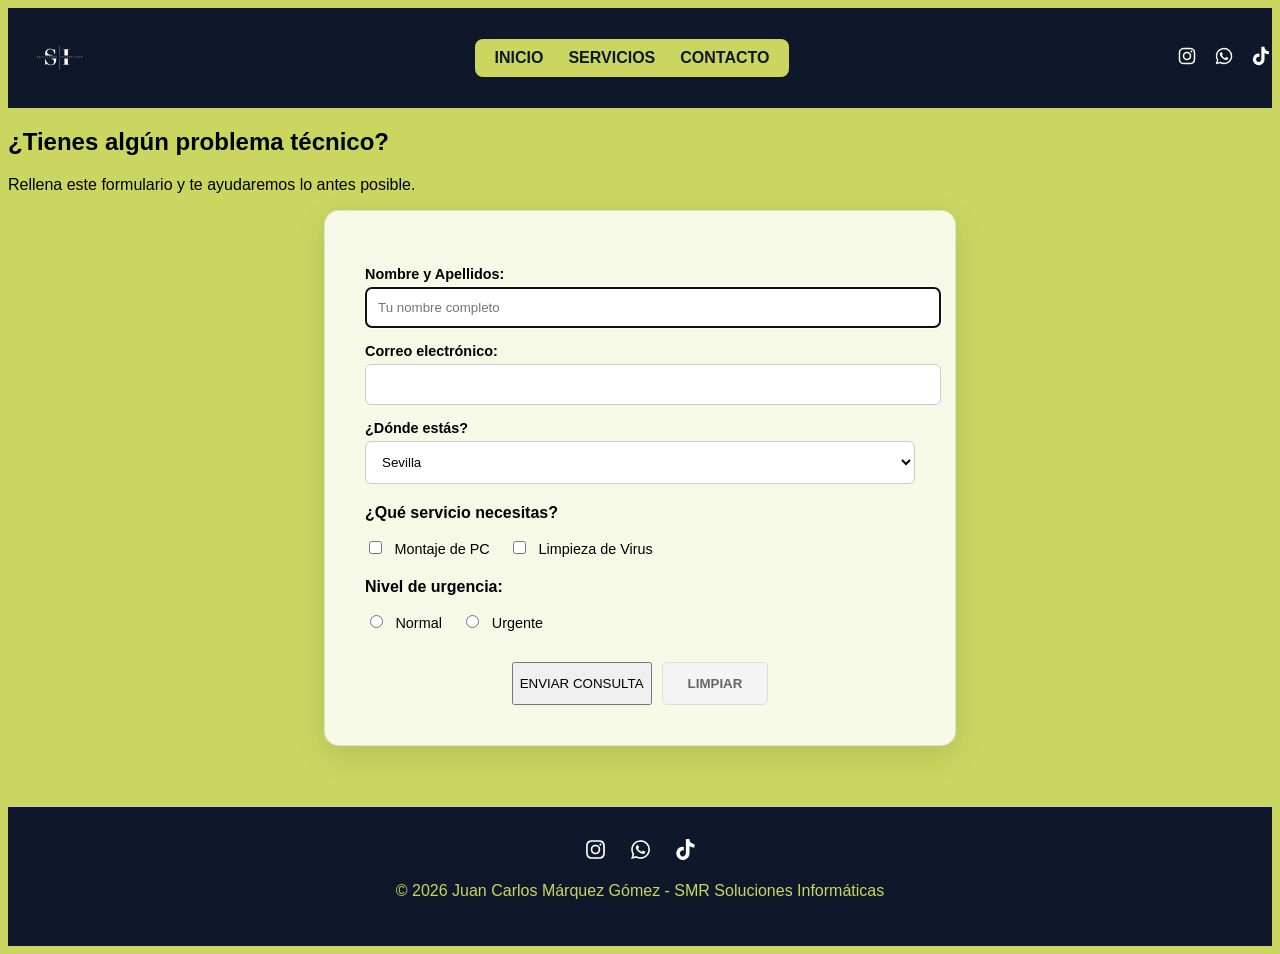
<file: contacto.html>
<!DOCTYPE html>
<html lang="es"> 
<head>
    <meta charset="UTF-8">
    <meta name="viewport" content="width=device-width, initial-scale=1.0">
    <title>SMR Tech - Contacto</title>
    <link rel="preconnect" href="https://fonts.googleapis.com">
    <link rel="preconnect" href="https://fonts.gstatic.com" crossorigin>
    <link href="https://fonts.googleapis.com/css2?family=Audiowide&family=Roboto:wght@400;700&display=swap" rel="stylesheet">
    
    <link rel="stylesheet" href="css/contacto.css">
    <link rel="icon" type="image/svg+xml" href="logo.svg">
</head>
<body>
    <header class="mi_header_peque">
        <nav class="mi_menu mi_contenedor">
            <div class="logo">
                <a href="index.html"><img src="img/logo.svg" alt="logo"></a>
            </div>

            <nav class="menu_nav">
                <a href="index.html">Inicio</a>
                <a href="servicios.html">Servicios</a>
                <a href="contacto.html">Contacto</a>
            </nav>

            <div class="menu_social">
                <a href="https://www.instagram.com/soluciones__informaticas/" target="_blank">
                    <img src="img/instagram.svg" alt="Instagram">
                </a>
                <a href="https://wa.me/34600000000" target="_blank">
                    <img src="img/whatsapp.svg" alt="WhatsApp">
                </a>
                <a href="https://www.tiktok.com/@jm_informatica_piura" target="_blank">
                    <img src="img/tiktok.svg" alt="TikTok">
                </a>
            </div>
        </nav>
    </header>

    <main class="mi_contenedor">
        <h2 class="titulo_servicios">¿Tienes algún <span class="coral">problema</span> técnico?</h2>
        <p class="subtitulo_form">Rellena este formulario y te ayudaremos lo antes posible.</p>

        <form id="formulario_contacto" action="" method="GET" class="caja-contacto">
            
            <label for="nombre">Nombre y Apellidos:</label>
            <input type="text" id="nombre" name="nombre" placeholder="Tu nombre completo" required autofocus>

            <label for="email">Correo electrónico:</label>
            <input type="email" id="email" name="email" required>

            <label for="provincia">¿Dónde estás?</label>
            <select id="provincia" name="provincia">
                <option value="sevilla" selected>Sevilla</option>
                <option value="cordoba">Córdoba</option>
                <option value="huelva">Huelva</option>
                <option value="cadiz">Cádiz</option>
            </select>

            <p class="etiqueta-form">¿Qué servicio necesitas?</p>
            <div class="opciones-check">
                <input type="checkbox" id="check1" name="servicio" value="1">
                <label for="check1" class="label-inline">Montaje de PC</label>
                <input type="checkbox" id="check2" name="servicio" value="1">
                <label for="check2" class="label-inline">Limpieza de Virus</label>
            </div>

            <p class="etiqueta-form">Nivel de urgencia:</p>
            <div class="opciones-radio">
                <input type="radio" id="radio1" name="urgencia" value="B">
                <label for="radio1" class="label-inline">Normal</label>
                <input type="radio" id="radio2" name="urgencia" value="A">
                <label for="radio2" class="label-inline">Urgente</label>
            </div>

            <div class="botones">
                <button type="submit" class="cta">ENVIAR CONSULTA</button>
                <button type="reset" class="btn-borrar">LIMPIAR</button>
            </div>
        </form>
    </main>

    <footer>
    <div class="footer_social">
        <a href="https://www.instagram.com/soluciones__informaticas/" target="_blank">
            <img src="img/instagram.svg" alt="Instagram">
        </a>
        <a href="https://wa.me/34600000000" target="_blank">
            <img src="img/whatsapp.svg" alt="WhatsApp">
        </a>
        <a href="https://www.tiktok.com/@jm_informatica_piura" target="_blank">
            <img src="img/tiktok.svg" alt="TikTok">
        </a>
    </div>
    <p>&copy; 2026 Juan Carlos Márquez Gómez - SMR Soluciones Informáticas</p>
</footer>

    <script src="js/validacion.js"></script>
</body>
</html>
</file>
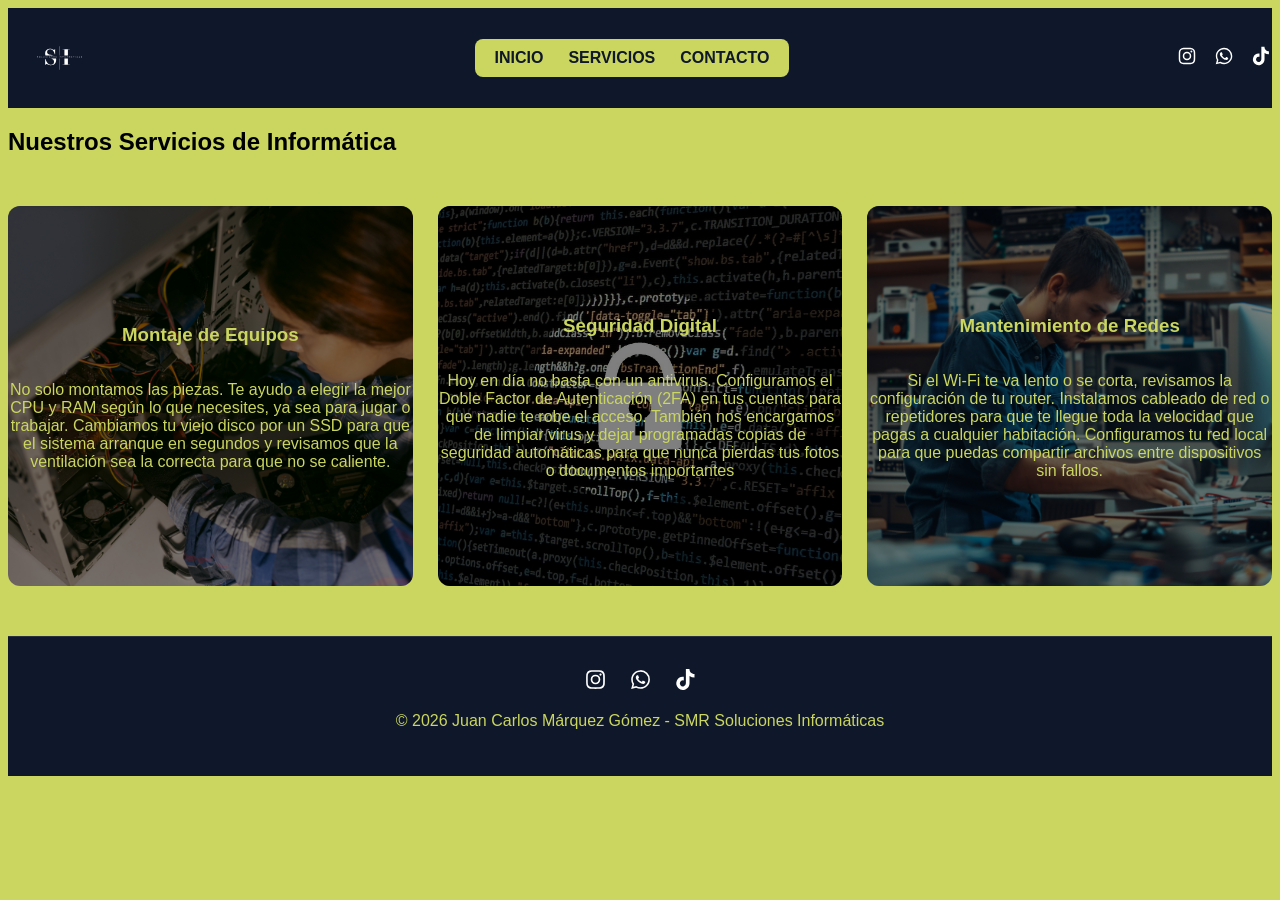
<file: servicios.html>
<!DOCTYPE html>
<html lang="es"> 
<head>
    <meta charset="UTF-8">
    <meta name="viewport" content="width=device-width, initial-scale=1.0">
    <title>SMR Tech - Servicios</title>
    <link rel="preconnect" href="https://fonts.googleapis.com">
    <link rel="preconnect" href="https://fonts.gstatic.com" crossorigin>
    <link href="https://fonts.googleapis.com/css2?family=Audiowide&family=Roboto:wght@400;700&display=swap" rel="stylesheet">
    
    <link rel="stylesheet" href="css/servicios.css">
</head>
<body>
    <header class="mi_header_peque">
        <nav class="mi_menu mi_contenedor">
            <div class="logo">
                <a href="index.html"><img src="img/logo.svg" alt="logo"></a>
            </div>

            <nav class="menu_nav">
                <a href="index.html">Inicio</a>
                <a href="servicios.html">Servicios</a>
                <a href="contacto.html">Contacto</a>
            </nav>

            <div class="menu_social">
                <a href="https://www.instagram.com/soluciones__informaticas/" target="_blank">
                    <img src="img/instagram.svg" alt="Instagram">
                </a>
                <a href="https://wa.me/34600000000" target="_blank">
                    <img src="img/whatsapp.svg" alt="WhatsApp">
                </a>
                <a href="https://www.tiktok.com/@jm_informatica_piura" target="_blank">
                    <img src="img/tiktok.svg" alt="TikTok">
                </a>
            </div>
        </nav>
    </header>

    <main class="mi_contenedor">
        <h2 class="titulo_servicios">Nuestros Servicios de Informática</h2>
        
        <section class="grid_servicios">
            <article class="caja_servicio tarjeta-fondo">
                <img src="img/PC.jpg" alt="Montaje de Equipos" class="foto-fondo">
                <div class="capa-oscura">
                    <h3>Montaje de Equipos</h3>
                    <p>No solo montamos las piezas. Te ayudo a elegir la mejor CPU y RAM según lo que necesites, ya sea para jugar o trabajar. Cambiamos tu viejo disco por un SSD para que el sistema arranque en segundos y revisamos que la ventilación sea la correcta para que no se caliente.</p>
                </div>
            </article>

            <article class="caja_servicio tarjeta-fondo">
                <img src="img/seguridad.jpg" alt="Seguridad" class="foto-fondo">
                <div class="capa-oscura">
                    <h3>Seguridad Digital</h3>
                    <p>Hoy en día no basta con un antivirus. Configuramos el Doble Factor de Autenticación (2FA) en tus cuentas para que nadie te robe el acceso. También nos encargamos de limpiar virus y dejar programadas copias de seguridad automáticas para que nunca pierdas tus fotos o documentos importantes</p>
                </div>
            </article>

            <article class="caja_servicio tarjeta-fondo">
                <img src="img/redes.jpg" alt="Mantenimiento de Redes" class="foto-fondo">
                <div class="capa-oscura">
                    <h3>Mantenimiento de Redes</h3>
                    <p>Si el Wi-Fi te va lento o se corta, revisamos la configuración de tu router. Instalamos cableado de red o repetidores para que te llegue toda la velocidad que pagas a cualquier habitación. Configuramos tu red local para que puedas compartir archivos entre dispositivos sin fallos.</p>
                </div>
            </article>
        </section>
    </main>

    <footer>
    <div class="footer_social">
        <a href="https://www.instagram.com/soluciones__informaticas/" target="_blank">
            <img src="img/instagram.svg" alt="Instagram">
        </a>
        <a href="https://wa.me/34600000000" target="_blank">
            <img src="img/whatsapp.svg" alt="WhatsApp">
        </a>
        <a href="https://www.tiktok.com/@jm_informatica_piura" target="_blank">
            <img src="img/tiktok.svg" alt="TikTok">
        </a>
    </div>
        <p>&copy; 2026 Juan Carlos Márquez Gómez - SMR Soluciones Informáticas</p>
    </footer>
</body>
</html>
</file>
<file: css/contacto.css>
/* Aquí guardo todos los colores que voy a usar para no andar buscándolos luego */
:root {
    --color-amarillo: #cad660;   /* El amarillo que usamos siempre */
    --color-negro: #0f172a;      /* El azul oscuro casi negro para el texto y cabeceras */
    --color-negro-capa: rgba(0, 0, 0, 0.5); 
    --color-blanco-cristal: rgba(255, 255, 255, 0.85); /* Blanco transparente para el efecto cristal */
    --color-borde-suave: rgba(0, 0, 0, 0.1);           /* Un borde que casi no se nota */
    --color-gris-borde: #ccc;     /* El gris típico para los bordes de los inputs */
    --color-boton-borrar: #f4f4f4; /* Gris clarito para el botón de borrar */
    --color-texto-borrar: #666;    /* Gris oscuro para que se lea el texto del botón */
    --color-borde-borrar: #ddd;    /* El borde del botón de borrar */
    --color-hover-borrar: #e0e0e0; /* Color para cuando pasas el ratón por el botón */
}

/* --- ESTILOS GENERALES --- */

body {
    font-family: Arial, sans-serif; /* La fuente normalita */
    background-color: var(--color-amarillo); /* Le pongo el fondo amarillo */
}

/* --- MENÚ Y NAVEGACIÓN --- */

.mi_menu {
    display: flex;
    justify-content: space-between; /* Truco para que el logo y las redes se vayan a las esquinas */
    align-items: center;
    height: 80px;
}

.menu_social img {
    width: 22px; /* Fotos de redes sociales pequeñitas */
    height: 22px;
}

.menu_social {
    display: flex;
    gap: 15px; /* Separación entre los iconos de las redes */
}

.menu_nav {
    display: flex; 
    gap: 25px; /* Espacio entre los enlaces del menú */
    background-color: var(--color-amarillo); 
    padding: 10px 20px;
    border-radius: 8px; /* Bordes un poco redondeados para que quede mejor */
}

/* Animación para que el menú aparezca bajando */
@keyframes aparecerMenu {
    from {
        opacity: 0;
        transform: translateY(-20px);
    }
    to {
        opacity: 1;
        transform: translateY(0);
    }
}

.menu_nav a {
    text-decoration: none; /* Quito el subrayado de los enlaces */
    color: var(--color-negro); 
    font-weight: bold;
    text-transform: uppercase; /* Todo en mayúsculas para que resalte */
    transition: 0.3s;
    animation: aparecerMenu 1s ease-out forwards;
}

.mi_header_peque {
    background-color: var(--color-negro); /* Fondo oscuro para que el logo se vea pro */
    padding: 10px 0;
}

/* --- FORMULARIO DE CONTACTO --- */

/* La caja blanca que parece un cristal */
.caja-contacto {
    background-color: var(--color-blanco-cristal);
    padding: 40px;
    border-radius: 15px;
    max-width: 550px;
    margin: 0 auto 60px auto; /* Centrada y con espacio abajo */
    border: 1px solid var(--color-borde-suave);
    box-shadow: 0 10px 30px rgba(0,0,0,0.1); /* Sombrita para que parezca que flota */
}

.caja-contacto label {
    display: block;
    margin-top: 15px;
    font-weight: bold;
    font-size: 0.9rem;
}

/* Para que los cuadros de texto ocupen todo el ancho de la caja */
.caja-contacto input[type="text"],
.caja-contacto input[type="email"],

.caja-contacto select {
    width: 100%;
    padding: 12px;
    margin-top: 5px;
    border: 1px solid var(--color-gris-borde);
    border-radius: 6px;
    background-color: white;
}

/* Estilos para los textos de radio y checkbox */
.etiqueta-form {
    margin-top: 20px;
    font-weight: bold;
}

.label-inline {
    display: inline !important; /* Para que el texto salga al lado del circulito y no debajo */
    font-weight: normal !important;
    margin-left: 5px;
    margin-right: 15px;
}

.botones {
    margin-top: 30px;
    display: flex;
    justify-content: center;
}

/* Botón de borrar con un estilo gris para que no destaque tanto */
.btn-borrar {
    background-color: var(--color-boton-borrar);
    color: var(--color-texto-borrar);
    border: 1px solid var(--color-borde-borrar);
    padding: 13px 25px;
    border-radius: 5px;
    cursor: pointer;
    margin-left: 10px;
    font-weight: bold;
    transition: 0.3s;
}

.btn-borrar:hover {
    background-color: var(--color-hover-borrar); /* Se oscurece un poco al pasar el ratón */
}

/* --- AJUSTES DEL LOGO --- */

.logo {
    flex: 0 1 auto;
    max-width: 60px;
    margin-left: 20px;
}

.logo img {
    width: 100%; 
    height: auto; 
    display: block;
}

@media (max-width: 600px) {
    .caja-contacto {
        width: 95%;
        padding: 25px 15px;
    }

    .botones {
        flex-direction: column; /* Botones uno encima de otro */
        gap: 15px;
    }

    .btn-borrar, .cta {
        width: 100%;
        margin: 0;
    }
}

footer {
    text-align: center;
    padding: 30px;
    background-color: var(--color-negro); /* fondo oscuro */
    border-top: 1px solid var(--color-gris-borde);
    color: var(--color-amarillo);
}

.footer_social {
    margin-bottom: 15px;
    display: flex;
    justify-content: center;
    gap: 20px;
}

.footer_social img {
    width: 25px;
    height: 25px;
    transition: transform 0.3s;
}

.footer_social img:hover {
    transform: scale(1.2);
}
</file>
<file: css/servicios.css>
/* Aquí guardo los colores para no andar buscándolos y que todo me pegue */
:root {
    --color-amarillo: #cad660; /* El amarillo de siempre para que todo sea igual */
    --color-negro: #0f172a;      /* El color oscuro para que contraste */
    --color-negro-capa: rgba(0, 0, 0, 0.5); /* El negro transparente para las fotos */
    --color-borde-suave: rgba(255, 255, 255, 0.1); /* La rayita del footer que casi no se ve */
}

/* --- ESTILOS GENERALES --- */

body {
    font-family: Arial, sans-serif; /* La fuente normalita que nos piden en clase */
    background-color: var(--color-amarillo); /* El color de fondo para que no quede blanco */
}

/* --- EL MENÚ --- */

.mi_menu {
    display: flex;
    justify-content: space-between; /* Esto empuja el logo a un lado y las redes al otro */
    align-items: center;
    height: 80px;
}

.menu_social img {
    width: 22px; /* Tamaño de los iconos de redes para que no se vean gigantes */
    height: 22px;
}

.menu_social {
    display: flex;
    gap: 15px; /* Espacio para que los iconos no estén pegados */
}

.menu_nav {
    display: flex; 
    gap: 25px; /* Separación entre los botones del menú */
    background-color: var(--color-amarillo); 
    padding: 10px 20px;
    border-radius: 8px; /* Redondeamos las esquinas para que quede mejor */
}

.menu_nav a {
    text-decoration: none; /* Quitamos el subrayado de los enlaces */
    color: var(--color-negro); 
    font-weight: bold;
    text-transform: uppercase; /* Todo en mayúsculas para que destaque */
    transition: 0.3s;
    animation: aparecerMenu 1s ease-out forwards; /* La animación de entrada */
}

/* --- CABECERAS SECUNDARIAS --- */

.mi_header_peque {
    background-color: var(--color-negro); /* Fondo oscuro para resaltar el logo */
    padding: 10px 0;
}

/* --- REJILLA DE SERVICIOS (GRID) --- */

.grid_servicios {
    display: grid;
    grid-template-columns: repeat(3, 1fr);/* 3 columnas iguales, como el ejercicio de clase */
    gap: 25px;
    margin: 50px 0;
}

/* --- LOGO --- */

.logo {
    flex: 0 1 auto;
    max-width: 60px;  
    margin-left: 20px;
}

.logo img {
    width: 100%; 
    height: auto; 
    display: block;
}

@media (max-width: 900px) {
    .grid_servicios {
        grid-template-columns: 1fr; /* Una sola columna en móviles */
    }

    .caja_servicio {
        height: auto;
        min-height: 400px;
    }
}

/* --- ANIMACIÓN DEL MENÚ --- */

/* Esto hace que el menú aparezca bajando un poquito */
@keyframes aparecerMenu {
    from {
        opacity: 0;
        transform: translateY(-20px);
    }
    to {
        opacity: 1;
        transform: translateY(0);
    }
}

/* --- ESTILO DE LAS TARJETAS --- */

.caja_servicio {
    height: 380px; /* Altura para que quepan bien las fotos y el texto */
    border-radius: 12px;
    display: flex;
    flex-direction: column;
    justify-content: center;
    align-items: center;
    overflow: hidden; /* Para que la foto no se salga del borde redondeado */
    transition: 0.3s;
}

.tarjeta-fondo {
    position: relative; /* Para que la foto no se vaya de la caja */
    border: none;
}

/* La foto se estira y se va al fondo de la tarjeta */
.foto-fondo {
    position: absolute; 
    top: 0;
    left: 0;
    width: 100%;
    height: 100%;
    object-fit: cover; /* Para que la foto no se estire y se vea mal */
    z-index: 1; /* Al fondo del todo */
}

/* Capa negra encima de la foto para que el texto se lea bien */
.capa-oscura {
    position: relative;
    z-index: 2; /* Por encima de la foto (que es z-index 1) */
    background-color: var(--color-negro-capa);
    width: 100%;
    height: 100%;
    display: flex;
    flex-direction: column;
    justify-content: center;
    padding: 20px;
    color: var(--color-amarillo);
    text-align: center;
}

/* --- EFECTO HOVER --- */

/* Al pasar el ratón, la tarjeta sube y se agranda un pelín */
.caja_servicio:hover {
    transform: translateY(-10px) scale(1.02); 
    box-shadow: 0 10px 20px var(--color-negro-capa); /* Sombrita para dar volumen */
}

/* --- FINAL DE PÁGINA --- */

footer {
    text-align: center;
    padding: 30px;
    background-color: var(--color-negro); /* fondo oscuro */
    border-top: 1px solid var(--color-borde-suave);
    color: var(--color-amarillo);
}

.footer_social {
    margin-bottom: 15px;
    display: flex;
    justify-content: center;
    gap: 20px;
}

.footer_social img {
    width: 25px;
    height: 25px;
    transition: transform 0.3s;
}

.footer_social img:hover {
    transform: scale(1.2);
}
</file>
